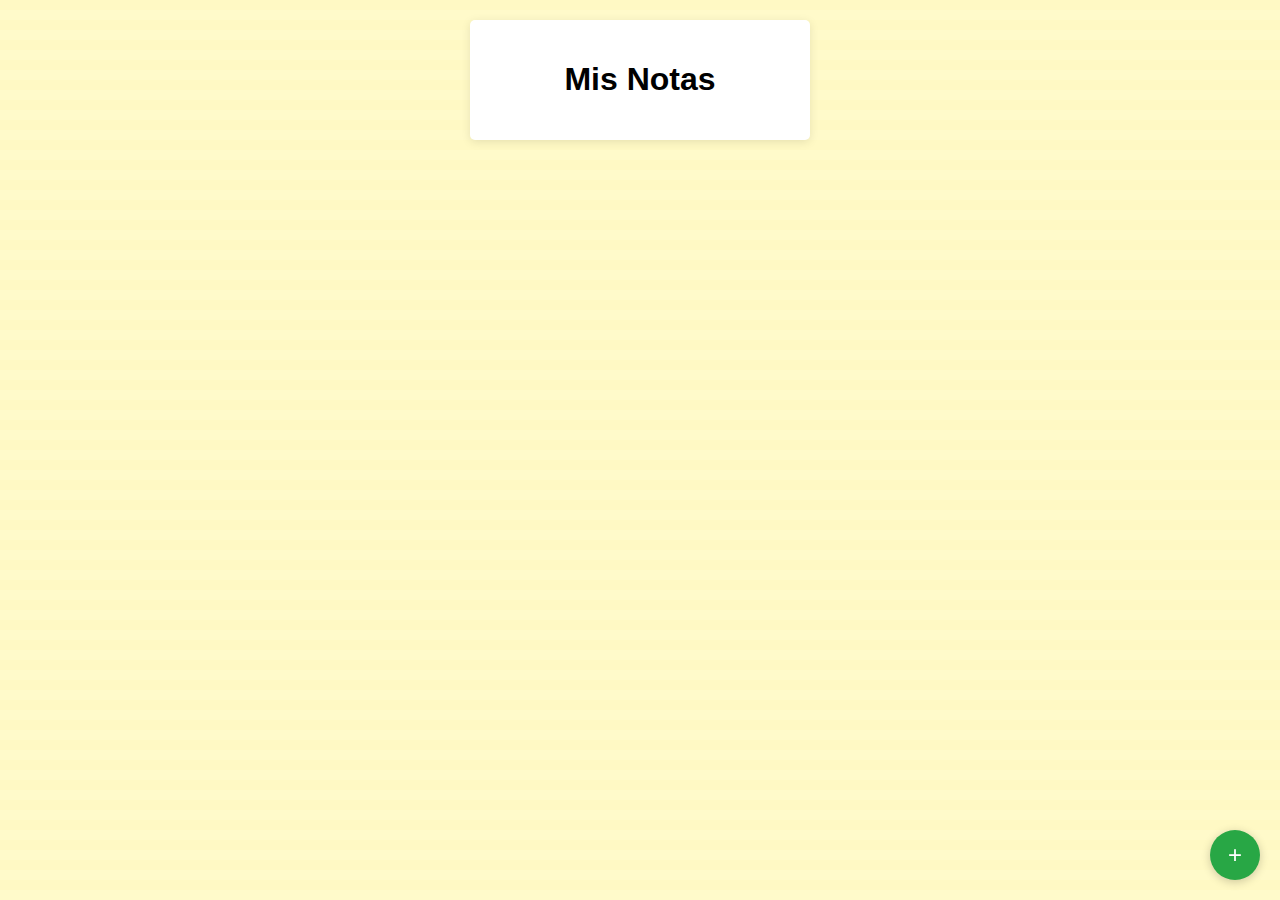
<file: index.html>
<!DOCTYPE html>
<html lang="es">
<head>
    <meta charset="UTF-8">
    <meta name="viewport" content="width=device-width, initial-scale=1.0">
    <title>Bloque de Notas - Página de Inicio</title>
    <link rel="stylesheet" href="styles.css">
</head>
<body>
    <div class="container">
        <h1>Mis Notas</h1>
        <ul id="notesList"></ul>
        
        <!-- Botón flotante para ir al editor -->
        <a href="editor.html" class="floating-button">+</a>
    </div>
    <script src="script.js"></script>
</body>
</html>
</file>
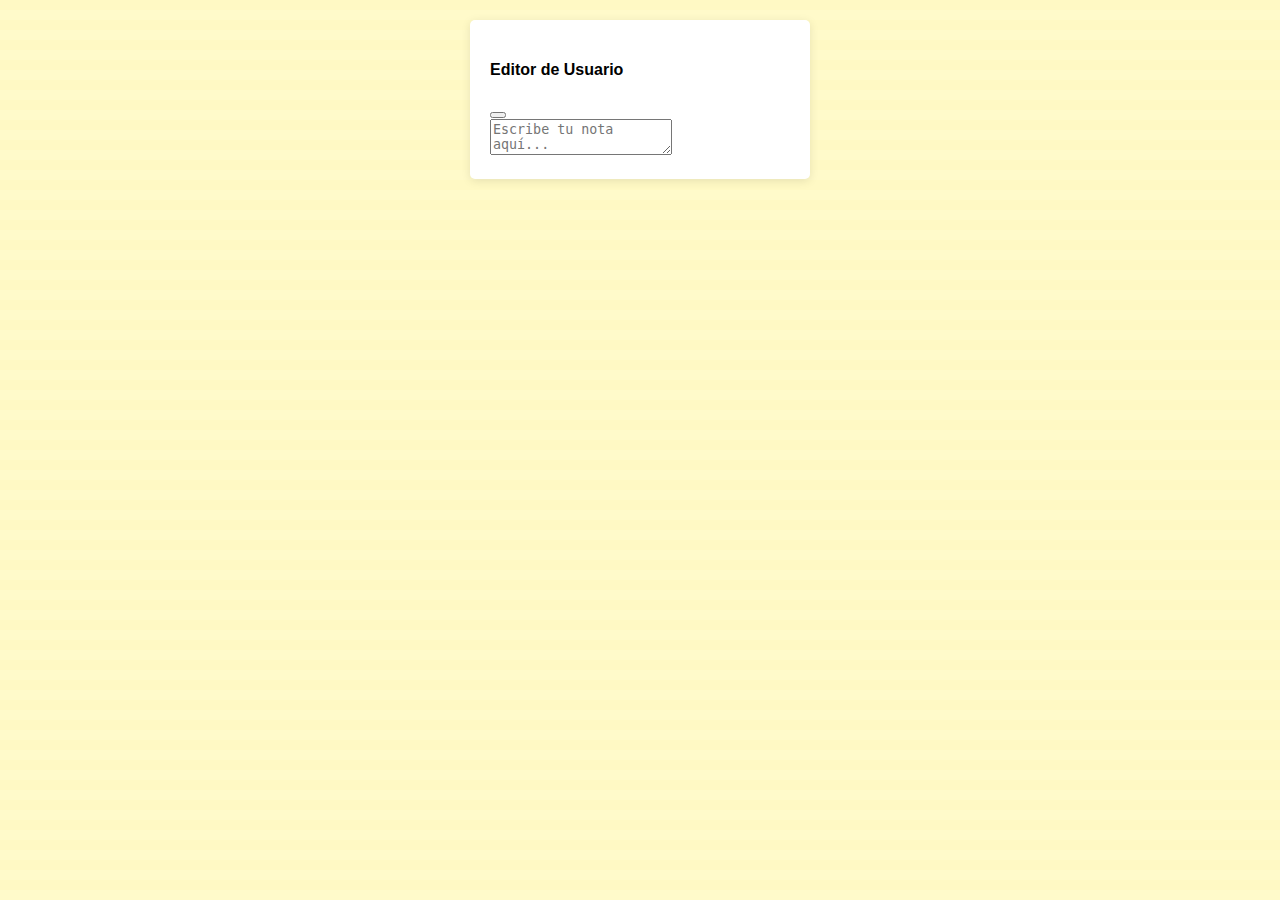
<file: editor.html>
<!DOCTYPE html>
<html lang="es">
<head>
    <meta charset="UTF-8">
    <meta name="viewport" content="width=device-width, initial-scale=1.0">
    <title>Bloque de Notas - Editor</title>
    <link rel="stylesheet" href="styles.css">
    <link rel="stylesheet" href="https://cdnjs.cloudflare.com/ajax/libs/font-awesome/6.0.0-beta3/css/all.min.css" integrity="sha384-k6RqeWeci5ZR/Lv4MR0sA0FfDOM5j8fV8y5e1nP9Ue2Q6vTz3QmN3H5bH6jZ9A" crossorigin="anonymous">
</head>
<body>
    <div class="container">
        <div class="header">
            <a href="index.html" class="back-button"><i class="fas fa-arrow-left"></i></a>
            <h4>Editor de Usuario</h3>
            <button id="saveButton"><i class="fas fa-save"></i></button>
        </div>
        <textarea id="noteInput" placeholder="Escribe tu nota aquí..."></textarea>
    </div>
    <script src="editor.js"></script>
</body>
</html>
</file>
<file: styles.css>
/* styles.css */
body {
    font-family: Arial, sans-serif;
    background-color: #fff9c4; /* Color amarillo claro */
    background-image: linear-gradient(0deg, rgba(255, 255, 255, 0.1) 50%, transparent 50%); /* Rayas horizontales */
    background-size: 100% 20px; /* Tamaño de las rayas */
    display: flex;
    justify-content: center;
    align-items: flex-start;
    height: 100vh;
    margin: 0;
}

.container {
    background: white;
    padding: 20px;
    border-radius: 5px;
    box-shadow: 0 2px 10px rgba(0, 0, 0, 0.1);
    width: 300px;
    margin-top: 20px;
}

h1 {
    text-align: center;
}

ul {
    list-style-type: none;
    padding: 0;
}

li {
    background: #e9ecef;
    margin: 5px 0;
    padding: 10px;
    border-radius: 5px;
}

.floating-button {
    position: fixed;
    bottom: 20px;
    right: 20px;
    width: 50px;
    height: 50px;
    background: #28a745;
    color: white;
    border-radius: 50%;
    text-align: center;
    line-height: 50px;
    font-size: 24px;
    text-decoration: none;
    box-shadow: 0 2px 10px rgba(0, 0, 0, 0.2);
}

.floating-button:hover {
    background-color: #218838;
}
</file>
